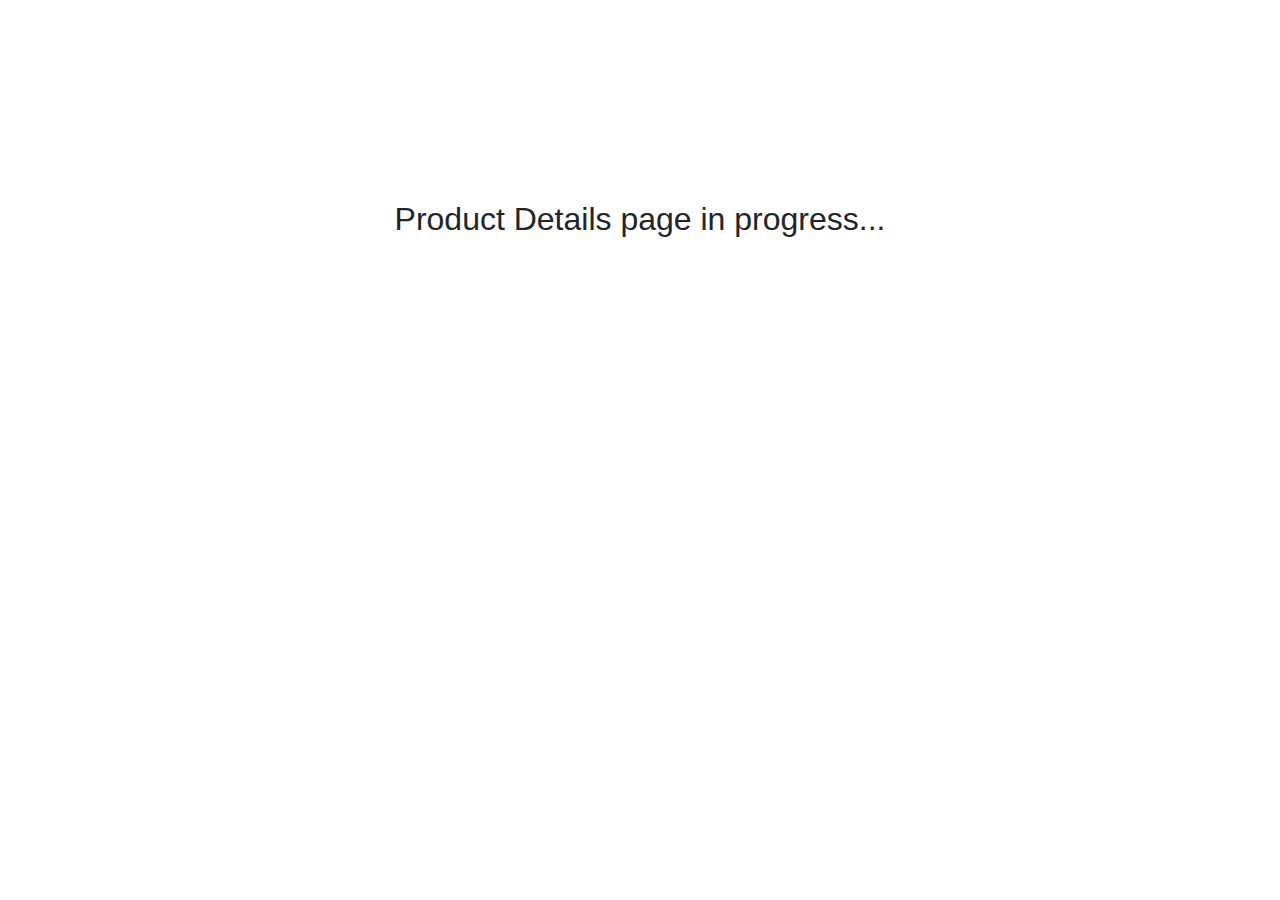
<file: productDetails.html>
<!DOCTYPE html>
<html lang="en">
<head>
    <meta charset="UTF-8">
    <meta name="viewport" content="width=device-width, initial-scale=1.0">
    <title>Product Details</title>
    <link rel="stylesheet" href="css/bootstrap.min.css">
    <link rel="stylesheet" href="https://cdnjs.cloudflare.com/ajax/libs/font-awesome/6.3.0/css/all.min.css">
    <style>
        body{
            padding: 0;
            margin: 0;
            font-family: 'Gill Sans', 'Gill Sans MT', Calibri, 'Trebuchet MS', sans-serif;
        }
        h2{
            display: flex;
            justify-content: center;
            align-items: center;
            margin-top: 200px;
            
        }
    </style>
</head>
<body>
    <h2>Product Details page in progress...</h2>
    <script src="js/bootstrap.min.js"></script>
</body>
</html>
</file>
